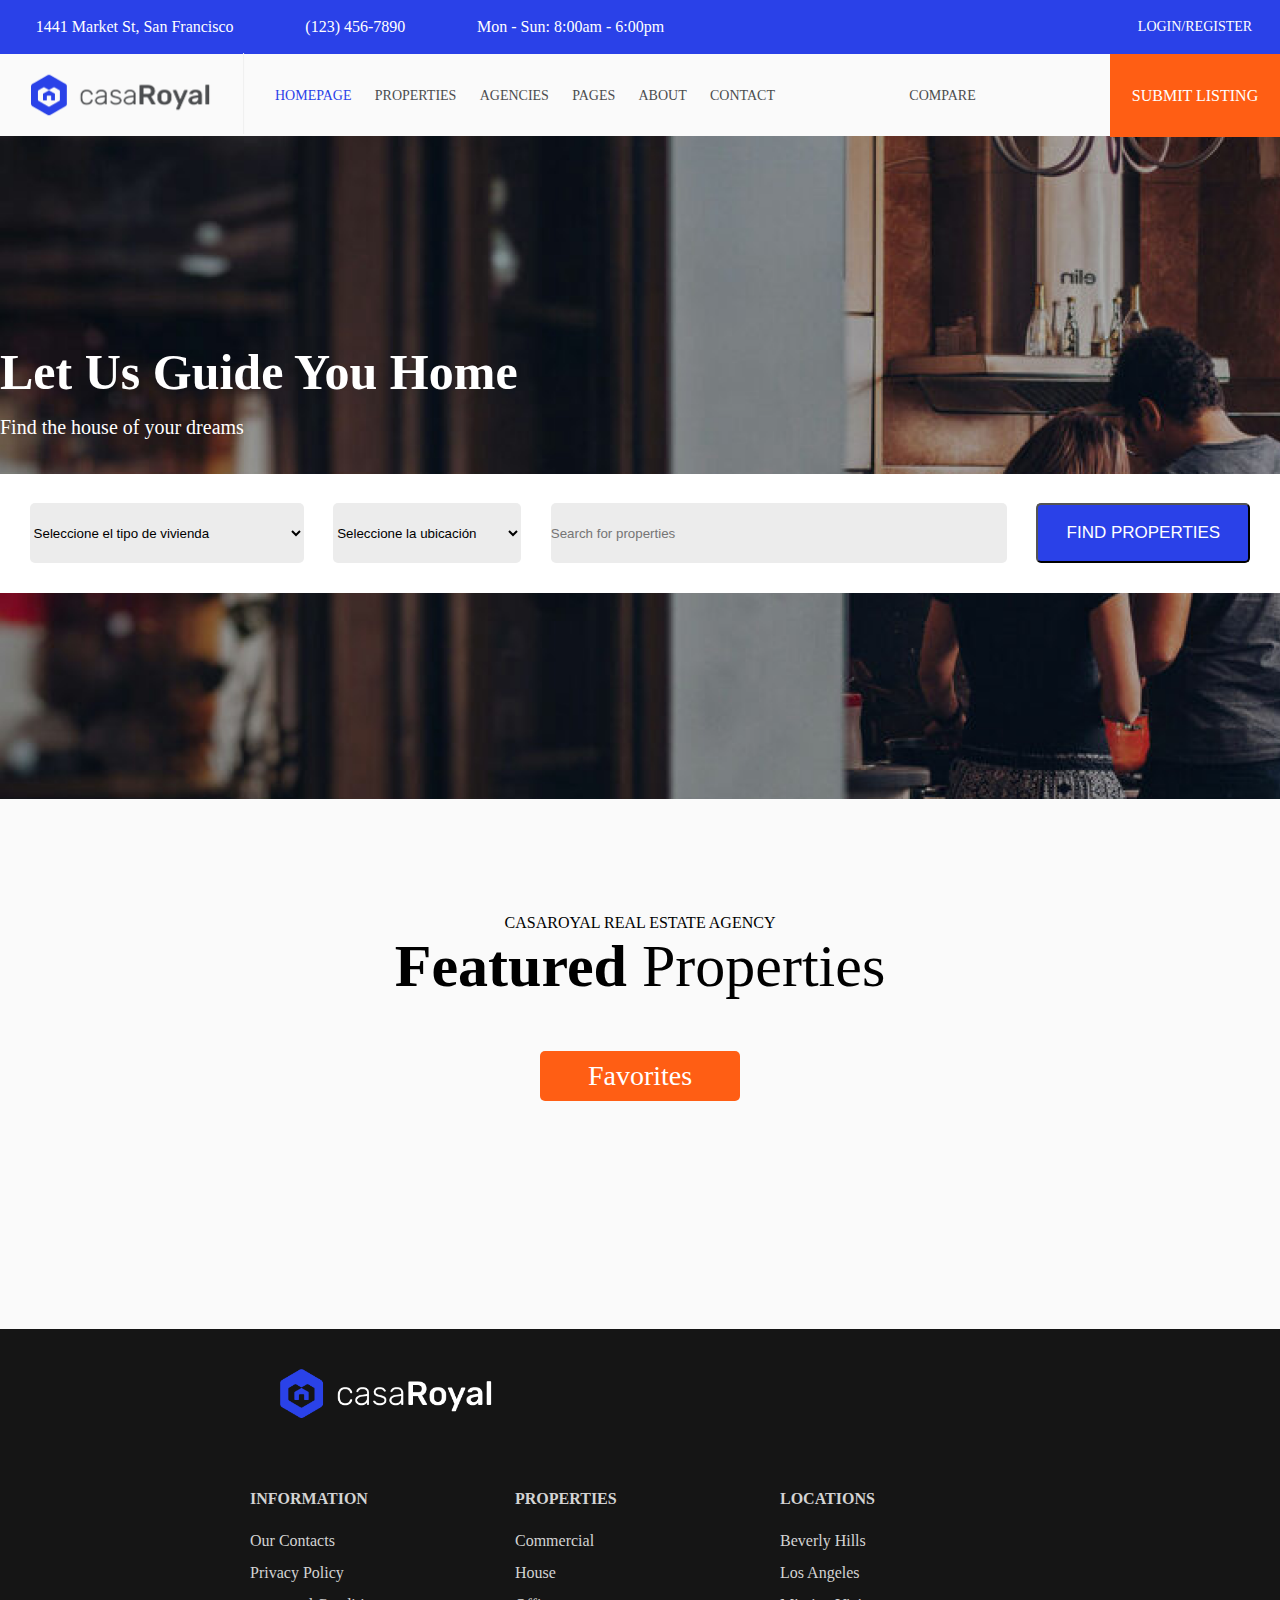
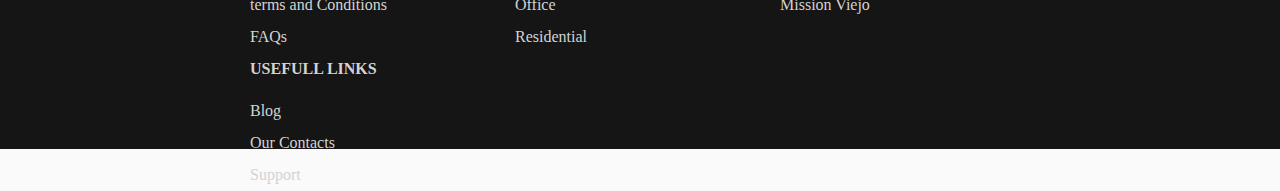
<file: index.html>
<!DOCTYPE html>
<html lang="en">
<head>
    <meta charset="UTF-8">
    <meta http-equiv="X-UA-Compatible" content="IE=edge">
    <meta name="viewport" content="width=device-width, initial-scale=1.0">
    <link rel="stylesheet" href="styles/main.css">
    <title>Casa Royal</title>
</head>
<body>
    <nav>
        <section class="topNav">
            <div class="topNavContainer navContainer">
                <div class="navInformation">
                    <p>1441 Market St, San Francisco</p>
                    <p>(123) 456-7890</p>
                    <p>Mon - Sun: 8:00am - 6:00pm</p>
                </div>
                <a href="#">LOGIN/REGISTER</a>
            </div>
        </section>
        <section class="bottomNav">
            <div class="bottomNavContainer navContainer">
                <figure>
                    <img src="images/logo.png" alt="logo" id="navLogo">
                </figure>
                <div class="rightBottomContainer">
                    <div class="navSections">
                        <a href="#" id="homePage">HOMEPAGE</a>
                        <a href="#">PROPERTIES</a>
                        <a href="#">AGENCIES</a>
                        <a href="#">PAGES</a>
                        <a href="#">ABOUT</a>
                        <a href="#">CONTACT</a>
                    </div>
                    <a href="#">COMPARE</a>
                    <a href="#" id="navRightButton">SUBMIT LISTING</a>
                </div>
            </div>
        </section>
    </nav>
    <header>
        <div class="headerContainer container">
            <section class="headerContent">
                <div class="topHeaderContent">
                    <h1>Let Us Guide You Home</h1>
                    <p>Find the house of your dreams</p>
                </div>
                <div class="bottomHeaderContent">
                    <form class="form">
                        <select name="select" class="input1 input" id="input1">
                            <option disabled selected>Seleccione el tipo de vivienda</option>
                            <option value="Casa">Casa</option>
                            <option value="Apartamento">Apartamento</option>
                        </select>
                        <select name="select" class="input2 input" id="input2">
                            <option disabled selected>Seleccione la ubicación</option>
                            <option value="Bogota">Bogotá</option>
                            <option value="Medellin">Medellín</option>
                            <option value="Cartagena">Cartagena</option>
                        </select>
                        <input type="text" placeholder="Search for properties" class="input3 input" id="input3">
                        <button class="searchButton" id="searchButton">FIND PROPERTIES</button>
                    </form>
                </div>
            </section>
        </div>
    </header>
    <main>
        <section class="propertiesContainer">
            <div class="topPropertiesContainer">
                <p>CASAROYAL REAL ESTATE AGENCY</p>
                <h1><span>Featured</span> Properties</h1>
                <a href="pages/favorite.html" class="favoritesPageButton">Favorites</a>
            </div>
            <div class="propertiesCardsContainer" id="propertiesCardsContainer">
            </div>
        </section>
    </main>
    <footer class="footer">
        <section class="footerContainer container">
            <div class="topFooterContainer">
                <figure>
                    <img src="images/footerLogo.png" alt="logo">
                </figure>
            </div>
            <div class="bottomFooterContainer">
                <div class="footer-bottom-s1 fb">
                    <h3>INFORMATION</h3>
                    <a href="#">Our Contacts</a>
                    <a href="#">Privacy Policy</a>
                    <a href="#">terms and Conditions</a>
                    <a href="#">FAQs</a>
                </div>
                <div class="footer-bottom-s2 fb">
                    <h3>PROPERTIES</h3>
                    <a href="#">Commercial</a>
                    <a href="#">House</a>
                    <a href="#">Office</a>
                    <a href="#">Residential</a>
                </div>
                <div class="footer-bottom-s3 fb">
                    <h3>LOCATIONS</h3>
                    <a href="#">Beverly Hills</a>
                    <a href="#">Los Angeles</a>
                    <a href="#">Mission Viejo</a>
                </div>
                <div class="footer-bottom-s4 fb">
                    <h3>USEFULL LINKS</h3>
                    <a href="#">Blog</a>
                    <a href="#">Our Contacts</a>
                    <a href="#">Support</a>
                </div>
            </div>
        </section>
    </footer>
    <script src="scripts/main.js"></script>
</body>
</html>
</file>
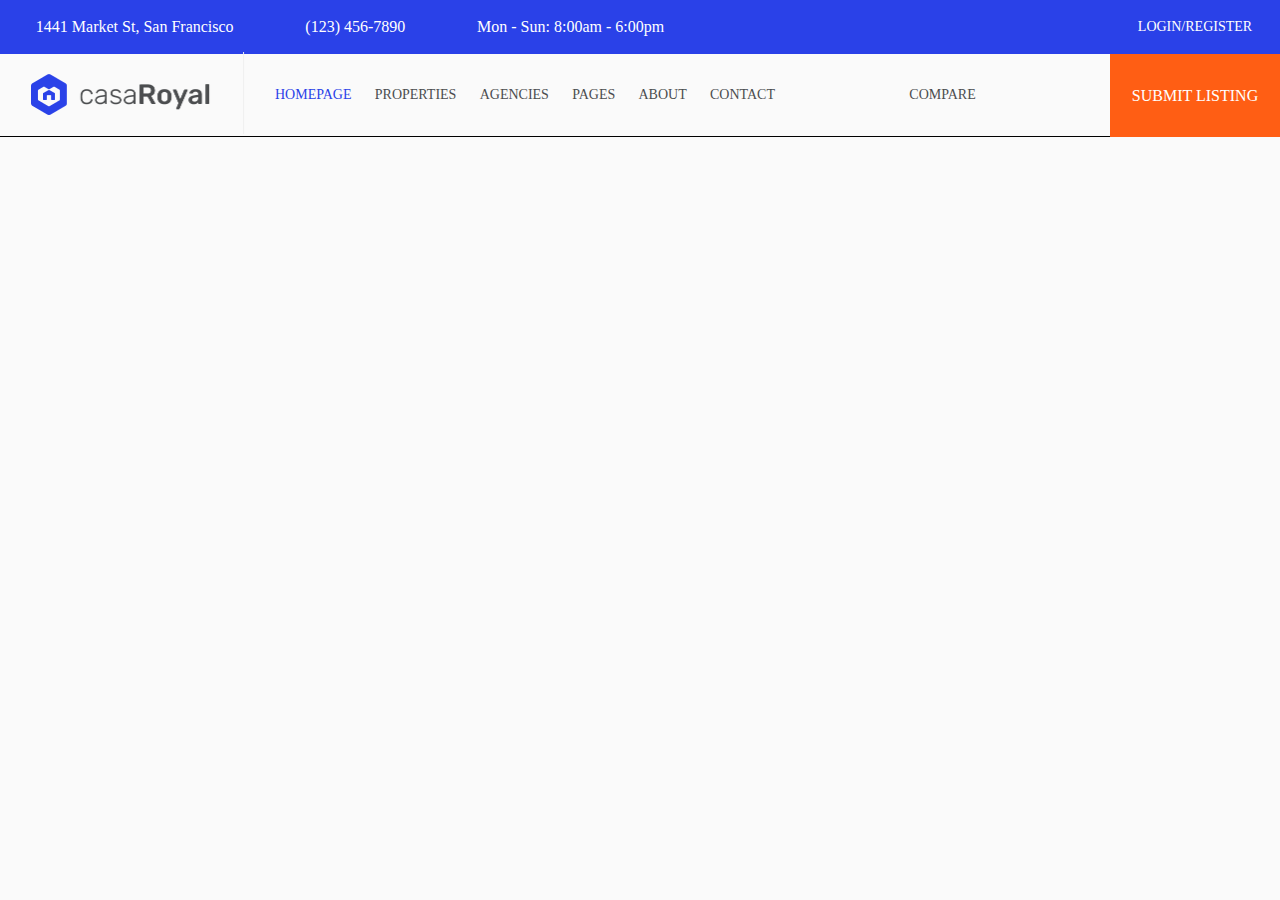
<file: pages/details.html>
<!DOCTYPE html>
<html lang="en">
<head>
    <meta charset="UTF-8">
    <meta http-equiv="X-UA-Compatible" content="IE=edge">
    <meta name="viewport" content="width=device-width, initial-scale=1.0">
    <link rel="stylesheet" href="../styles/details.css">
    <title>Casa Royal</title>
</head>
<body>
    <nav>
        <section class="topNav">
            <div class="topNavContainer navContainer">
                <div class="navInformation">
                    <p>1441 Market St, San Francisco</p>
                    <p>(123) 456-7890</p>
                    <p>Mon - Sun: 8:00am - 6:00pm</p>
                </div>
                <a href="#">LOGIN/REGISTER</a>
            </div>
        </section>
        <section class="bottomNav">
            <div class="bottomNavContainer navContainer">
                <figure>
                    <img src="../images/logo.png" alt="logo" id="navLogo">
                </figure>
                <div class="rightBottomContainer">
                    <div class="navSections">
                        <a href="../index.html" id="homePage">HOMEPAGE</a>
                        <a href="#">PROPERTIES</a>
                        <a href="#">AGENCIES</a>
                        <a href="#">PAGES</a>
                        <a href="#">ABOUT</a>
                        <a href="#">CONTACT</a>
                    </div>
                    <a href="#">COMPARE</a>
                    <a href="#" id="navRightButton">SUBMIT LISTING</a>
                </div>
            </div>
        </section>
    </nav>
    <main>
        <section class="propertiesContainer">
            <div class="propertiesCardsContainer" id="propertiesCardsContainer">
            </div>
        </section>
    </main>
    <script src="../scripts/details.js"></script>
</body>
</html>
</file>
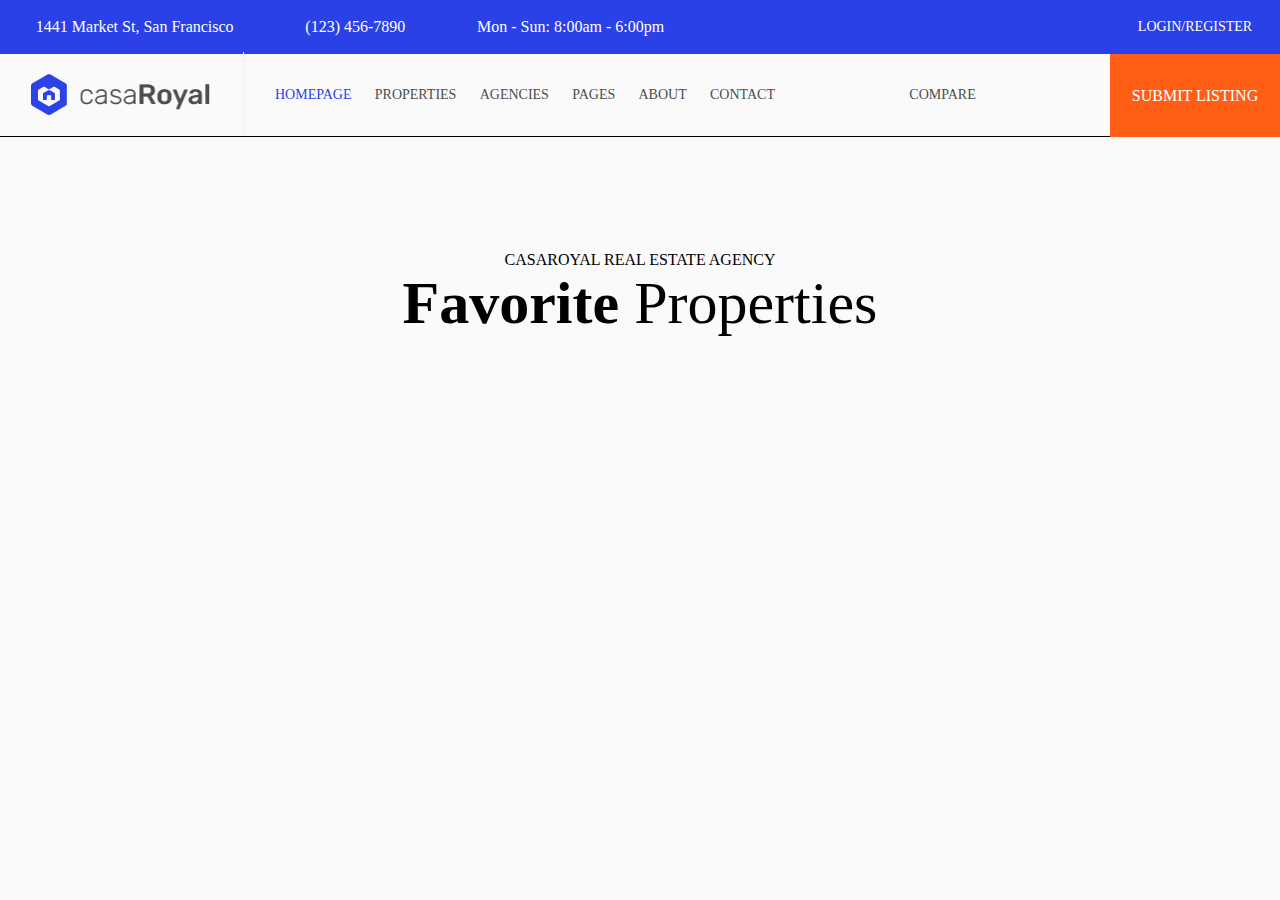
<file: pages/favorite.html>
<!DOCTYPE html>
<html lang="en">
<head>
    <meta charset="UTF-8">
    <meta http-equiv="X-UA-Compatible" content="IE=edge">
    <meta name="viewport" content="width=device-width, initial-scale=1.0">
    <link rel="stylesheet" href="../styles/favorite.css">
    <title>Casa Royal</title>
</head>
<body>
    <nav>
        <section class="topNav">
            <div class="topNavContainer navContainer">
                <div class="navInformation">
                    <p>1441 Market St, San Francisco</p>
                    <p>(123) 456-7890</p>
                    <p>Mon - Sun: 8:00am - 6:00pm</p>
                </div>
                <a href="#">LOGIN/REGISTER</a>
            </div>
        </section>
        <section class="bottomNav">
            <div class="bottomNavContainer navContainer">
                <figure>
                    <img src="../images/logo.png" alt="logo" id="navLogo">
                </figure>
                <div class="rightBottomContainer">
                    <div class="navSections">
                        <a href="../index.html" id="homePage">HOMEPAGE</a>
                        <a href="#">PROPERTIES</a>
                        <a href="#">AGENCIES</a>
                        <a href="#">PAGES</a>
                        <a href="#">ABOUT</a>
                        <a href="#">CONTACT</a>
                    </div>
                    <a href="#">COMPARE</a>
                    <a href="#" id="navRightButton">SUBMIT LISTING</a>
                </div>
            </div>
        </section>
    </nav>
    <main>
        <section class="propertiesContainer">
            <div class="topPropertiesContainer">
                <p>CASAROYAL REAL ESTATE AGENCY</p>
                <h1><span>Favorite</span> Properties</h1>
            </div>
            <div class="propertiesCardsContainer" id="propertiesCardsContainer">
            </div>
        </section>
    </main>
    <script src="../scripts/favorite.js"></script>
</body>
</html>
</file>
<file: styles/main.css>
*{
    margin: 0;
    padding: 0;
    box-sizing: border-box;
}

body{
    background-color: #FAFAFA;
}

nav{
    height: 136px;
}

.container{
    margin: 0 auto;
    max-width: 1735px;
}

.navContainer{
    margin: 0 auto;
    max-width: 1735px;
}

.topNav{
    background-color: #2A41E8;
    width: 100%;
    height: 54px;
}

.topNavContainer{
    height: 100%;
    display: flex;
    justify-content: space-between;
    align-items: center;
    color: white;
}

.topNavContainer a{
    text-decoration: none;
    color: white;
    width: 170px;
    height: 100%;
    font-size: 14px;
    line-height: 54px;
    text-align: center;
}

.navInformation{
    display: flex;
    width: 700px;
    justify-content: space-around;
}

.bottomNav{
    height: 83px;
    width: 100%;
    display: flex;
}

.bottomNavContainer{
    display: flex;
    justify-content:space-between;
    width: 100%;
    align-items: center;
}

#navLogo{
    width: 215px;
    margin-left: 30px;
}

.rightBottomContainer{
    display: flex;
    justify-content:space-between;
    width: 100%;
    align-items: center;
}

.navSections{
    margin-left: 30px;
    width: 500px;
    display: flex;
    justify-content: space-between;
}

#homePage{
    color: #2A41E8;
}

.bottomNavContainer a{
    text-decoration: none;
    color: #4B4D4F;
    font-size: 14px;
}

#navRightButton{
    font-size: 16px;
    height: 100%;
    background-color: #FF5E14;
    width: 170px;
    color: white;
    line-height: 83px;
    text-align: center;
}

.headerContainer{
    background-image: url(../images/headerBackground.png);
    height: 663px;
    background-size: cover;
    display: flex;
    justify-content: center;
    align-items: center;
    flex-wrap: wrap;
}

.headerContent{
    width: 1280px;
    height: 250px;
    display: flex;
    flex-direction: column;
    justify-content: space-between;
    flex-wrap: wrap;
}

.topHeaderContent{
    color: white;
}

.topHeaderContent h1{
    font-size: 50px;
    margin-bottom: 15px;
}

.topHeaderContent p{
    font-size: 20px;
}

.bottomHeaderContent{
    width: 100%;
    height: 119px;
    background-color: white;
    display: flex;
    align-items: center;
    flex-wrap: wrap;
}

.form{
    width: 100%;
    display: flex;
    flex-wrap: wrap;
    justify-content: space-evenly;
}

.bottomHeaderContent .form .input{
    height: 60px;
    background-color: #ECECEC;
    border: none;
    border-radius: 5px;
}

.input1{
    width: 274px;
}

.input2{
    width: 188px;
}

.input3{
    width: 456px;
}

.searchButton{
    width: 214px;
    background-color: #2A41E8;
    color: white;
    border-radius: 5px;
    cursor: pointer;
    font-size: 17px;
}

.searchButton:hover{
    background-color: white;
    color: #2A41E8;
    border: 2px solid #2A41E8;
    transition: 0.3s;
}

.propertiesContainer{
    width: 1255px;
    margin: 0 auto;
    display: flex;
    flex-direction: column;
    align-items: center;
    margin-top: 115px;
    flex-wrap: wrap;
}

.topPropertiesContainer{
    height: 200px;
    display: flex;
    flex-direction: column;
    justify-content:start;
    align-items: center;
    flex-wrap: wrap;
}

.favoritesPageButton{
    width: 200px;
    height: 50px;
    background-color: #FF5E14;
    transform: translateY(50px);
    color: white;
    text-decoration: none;
    line-height: 50px;
    text-align: center;
    font-size: 28px;
    border-radius: 5px;
}

.favoritesPageButton:hover{
    background-color: white;
    color: #FF5E14;
    border: 2px solid #FF5E14;
    transition: 0.3s;
}

.topPropertiesContainer h1{
    font-size: 60px;
    font-weight: 300;
}

.topPropertiesContainer span{
    font-weight: bold;
}

.propertiesCardsContainer{
    width: 100%;
    display: flex;
    flex-wrap: wrap;
    margin-top: 80px;
    justify-content: space-between;
    flex-wrap: wrap;
}

.propertyCard{
    width: 398px;
    height: 519px;
    background-color: white;
    border-radius: 5px;
    margin-bottom: 38px;
}

.topCard{
    height: 259.5px;
    position: relative;
}

.detailsButton{
    background-color: white;
    width: 120px;
    height: 35px;
    border-radius: 5px;
    position: absolute;
    left: 10px;
    top: 10px;
    line-height: 30px;
    text-align: center;
    font-size: 17px;
    cursor: pointer;
}

.detailsButton:hover{
    background-color: #2A41E8;
    color: white;
    transition: 0.3s;
}

.favoriteButton{
    background-color: white;
    width: 50px;
    height: 50px;
    border-radius: 5px;
    position: absolute;
    right: 10px;
    top: 10px;
    line-height: 70px;
    text-align: center;
}

.favoriteButton:hover{
    background-color: black;
    transition: 0.3s;
}

.favoriteImg{
    width: 30px;
    cursor: pointer;
}

.favoriteImg:hover{
    filter: invert(100%);
-webkit-filter: invert(100%);
-moz-filter: invert(100%);
transition: 0.3s;
}

.propertyCard .topCard figure{
    width: 100%;
    height: 100%;
    overflow: hidden;
}

.imageCard{
    width: 100%;
    height: 259.5px;
    object-fit: cover;
    border-radius: 5px 5px 0 0;
}

.bottomCard{
    display: flex;
    height: 50%;
    flex-direction: column;
    width: 90%;
    margin: 0 auto;
    padding-top: 20px;
    align-items: center;
    flex-wrap: wrap;
    cursor: pointer;
}

.bottomCard h3{
    font-size: 24px;
    margin-bottom: 20px;
}

.cardInformation{
    display: flex;
    width: 100%;
    flex-direction: column;
    justify-content: start;
    flex-wrap: wrap;
}

.cardInformation p{
    font-size: 18px;
    background-color: #ECECEC;
    height: 50px;
    text-align: center;
    padding: 10px;
    border-radius: 5px;
}

.footer{
    background-color: #151515;
    margin-top: 135px;
    height: 420px;
}

.footerContainer{
    display: flex;
    flex-wrap: wrap;
    flex-direction: column;
    padding-left: 250px;
    padding-right: 250px;
}

.topFooterContainer{
    height: 104px;
}

.topFooterContainer img{
    margin-top: 40px;
    width: 215px;
    margin-left: 30px;
}

.bottomFooterContainer{
    display: flex;
    flex-wrap: wrap;
    margin-top: 50px;
    height: 200px;
    justify-content: space-between;
}

.fb{
    width: 250px;
    display: flex;
    flex-direction: column;
    line-height: 2;
    flex-wrap: wrap;
    color: white;
}

.fb h3{
    margin-bottom: 10px;
    color: lightgray;
    font-size: 16px;
}

.fb a{
    text-decoration: none;
    color: lightgrey;
    font-weight: 400;
}

.fb a:hover{
    text-decoration: underline;
}
</file>
<file: styles/details.css>
*{
    margin: 0;
    padding: 0;
    box-sizing: border-box;
}

body{
    background-color: #FAFAFA;
}

nav{
    height: 136px;
}

.container{
    margin: 0 auto;
    max-width: 1735px;
}

.navContainer{
    margin: 0 auto;
    max-width: 1735px;
}

.topNav{
    background-color: #2A41E8;
    width: 100%;
    height: 54px;
}

.topNavContainer{
    height: 100%;
    display: flex;
    justify-content: space-between;
    align-items: center;
    color: white;
}

.topNavContainer a{
    text-decoration: none;
    color: white;
    width: 170px;
    height: 100%;
    font-size: 14px;
    line-height: 54px;
    text-align: center;
}

.navInformation{
    display: flex;
    width: 700px;
    justify-content: space-around;
}

.bottomNav{
    height: 83px;
    width: 100%;
    display: flex;
}

.bottomNavContainer{
    display: flex;
    justify-content:space-between;
    width: 100%;
    align-items: center;
    border-bottom: 1px solid black;
}

#navLogo{
    width: 215px;
    margin-left: 30px;
}

.rightBottomContainer{
    display: flex;
    justify-content:space-between;
    width: 100%;
    align-items: center;
}

.navSections{
    margin-left: 30px;
    width: 500px;
    display: flex;
    justify-content: space-between;
}

#homePage{
    color: #2A41E8;
}

.bottomNavContainer a{
    text-decoration: none;
    color: #4B4D4F;
    font-size: 14px;
}

#navRightButton{
    font-size: 16px;
    height: 100%;
    background-color: #FF5E14;
    width: 170px;
    color: white;
    line-height: 83px;
    text-align: center;
}


.propertiesContainer{
    width: 1255px;
    margin: 0 auto;
    display: flex;
    flex-direction: column;
    align-items: center;
    margin-top: 115px;
}

.topPropertiesContainer{
    height: 100px;
    display: flex;
    flex-direction: column;
    justify-content:start;
    border: 1px solid black;
    align-items: center;
}


.topPropertiesContainer h1{
    font-size: 60px;
    font-weight: 300;
}

.topPropertiesContainer span{
    font-weight: bold;
}

.propertiesCardsContainer{
    width: 100%;
    display: flex;
    flex-wrap: wrap;
    margin-top: 80px;
    justify-content: space-between;
}

.propertyCard{
    width: 398px;
    height: 519px;
    background-color: white;
    border-radius: 5px;
    margin-bottom: 38px;
}

.topCard{
    height: 259.5px;
    position: relative;
}

.favoriteButton{
    background-color: white;
    width: 50px;
    height: 50px;
    border-radius: 5px;
    position: absolute;
    right: 10px;
    top: 10px;
    line-height: 70px;
    text-align: center;
}

.favoriteImg{
    width: 30px;
    cursor: pointer;
}

.propertyCard .topCard figure{
    width: 100%;
    height: 100%;
    overflow: hidden;
}

.imageCard{
    width: 100%;
    height: 259.5px;
    object-fit: cover;
    border-radius: 5px 5px 0 0;
}

.bottomCard{
    display: flex;
    height: 50%;
    flex-direction: column;
    width: 90%;
    margin: 0 auto;
    padding-top: 20px;
    align-items: center;
    cursor: pointer;
}

.bottomCard h3{
    font-size: 24px;
    margin-bottom: 20px;
}

.cardInformation{
    display: flex;
    width: 100%;
    flex-direction: column;
    justify-content: start;
}

.cardInformation p{
    font-size: 18px;
    background-color: #ECECEC;
    height: 50px;
    text-align: center;
    padding: 10px;
    border-radius: 5px;
}
</file>
<file: styles/favorite.css>
*{
    margin: 0;
    padding: 0;
    box-sizing: border-box;
}

body{
    background-color: #FAFAFA;
}

nav{
    height: 136px;
}

.container{
    margin: 0 auto;
    max-width: 1735px;
}

.navContainer{
    margin: 0 auto;
    max-width: 1735px;
}

.topNav{
    background-color: #2A41E8;
    width: 100%;
    height: 54px;
}

.topNavContainer{
    height: 100%;
    display: flex;
    justify-content: space-between;
    align-items: center;
    color: white;
}

.topNavContainer a{
    text-decoration: none;
    color: white;
    width: 170px;
    height: 100%;
    font-size: 14px;
    line-height: 54px;
    text-align: center;
}

.navInformation{
    display: flex;
    width: 700px;
    justify-content: space-around;
}

.bottomNav{
    height: 83px;
    width: 100%;
    display: flex;
}

.bottomNavContainer{
    display: flex;
    justify-content:space-between;
    width: 100%;
    align-items: center;
    border-bottom: 1px solid black;
}

#navLogo{
    width: 215px;
    margin-left: 30px;
}

.rightBottomContainer{
    display: flex;
    justify-content:space-between;
    width: 100%;
    align-items: center;
}

.navSections{
    margin-left: 30px;
    width: 500px;
    display: flex;
    justify-content: space-between;
}

#homePage{
    color: #2A41E8;
}

.bottomNavContainer a{
    text-decoration: none;
    color: #4B4D4F;
    font-size: 14px;
}

#navRightButton{
    font-size: 16px;
    height: 100%;
    background-color: #FF5E14;
    width: 170px;
    color: white;
    line-height: 83px;
    text-align: center;
}


.propertiesContainer{
    width: 1255px;
    margin: 0 auto;
    display: flex;
    flex-direction: column;
    align-items: center;
    margin-top: 115px;
}

.topPropertiesContainer{
    height: 100px;
    display: flex;
    flex-direction: column;
    justify-content:start;
    align-items: center;
}


.topPropertiesContainer h1{
    font-size: 60px;
    font-weight: 300;
}

.topPropertiesContainer span{
    font-weight: bold;
}

.propertiesCardsContainer{
    width: 100%;
    display: flex;
    flex-wrap: wrap;
    margin-top: 80px;
    justify-content: space-between;
}

.propertyCard{
    width: 398px;
    height: 519px;
    background-color: white;
    border-radius: 5px;
    margin-bottom: 38px;
}

.topCard{
    height: 259.5px;
    position: relative;
}

.favoriteButton{
    background-color: white;
    width: 50px;
    height: 50px;
    border-radius: 5px;
    position: absolute;
    right: 10px;
    top: 10px;
    line-height: 70px;
    text-align: center;
}

.favoriteImg{
    width: 30px;
    cursor: pointer;
}

.propertyCard .topCard figure{
    width: 100%;
    height: 100%;
    overflow: hidden;
}

.imageCard{
    width: 100%;
    height: 259.5px;
    object-fit: cover;
    border-radius: 5px 5px 0 0;
}

.bottomCard{
    display: flex;
    height: 50%;
    flex-direction: column;
    width: 90%;
    margin: 0 auto;
    padding-top: 20px;
    align-items: center;
    cursor: pointer;
}

.bottomCard h3{
    font-size: 24px;
    margin-bottom: 20px;
}

.cardInformation{
    display: flex;
    width: 100%;
    flex-direction: column;
    justify-content: start;
}

.cardInformation p{
    font-size: 18px;
    background-color: #ECECEC;
    height: 50px;
    text-align: center;
    padding: 10px;
    border-radius: 5px;
}
</file>
